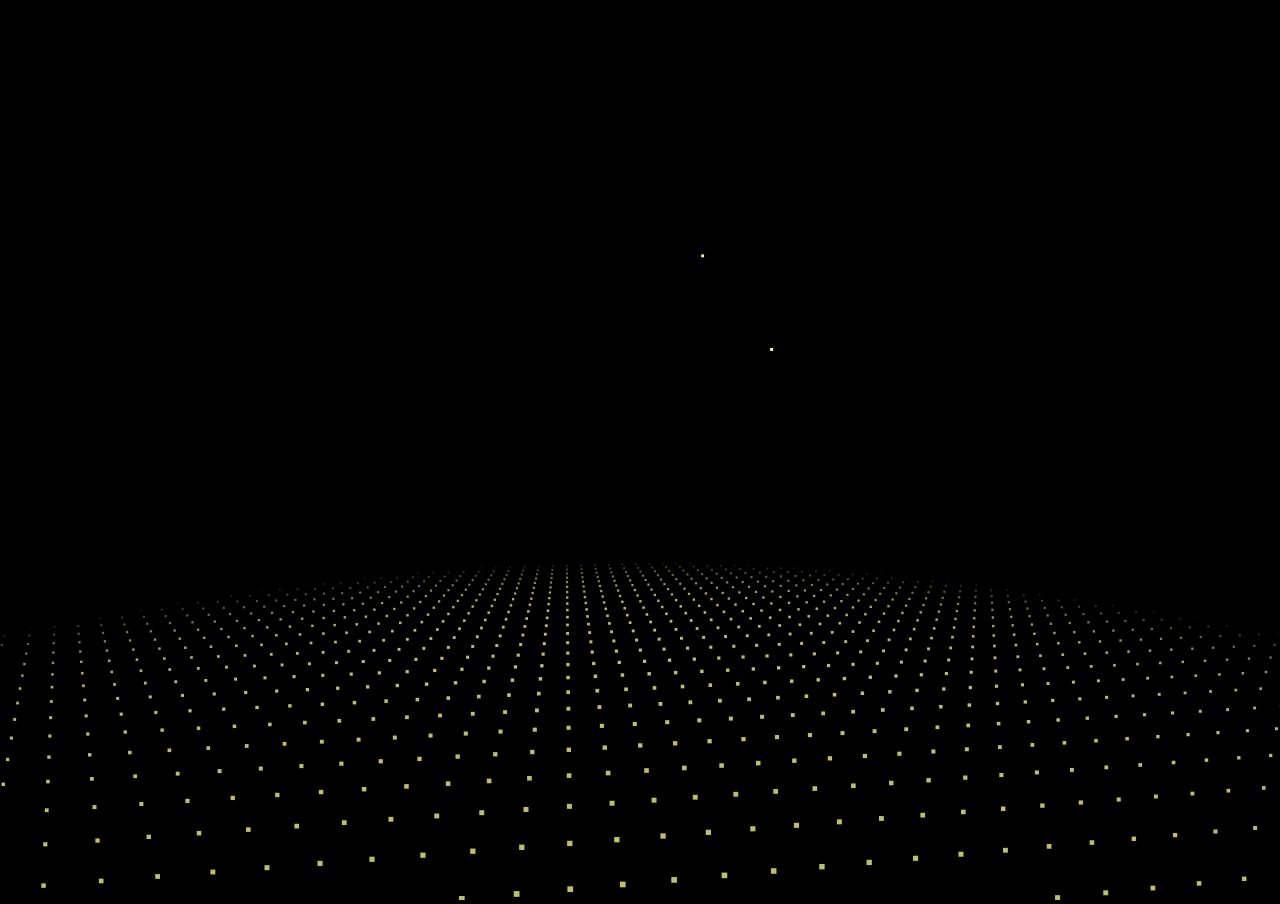
<file: web/main/3dfirework/index.html>
﻿<!doctype html>
<html>
<head>
<meta charset="utf-8">
<title>生日快乐！</title>

<style>
html,body{
	margin:0px;
	width:100%;
	height:100%;
	overflow:hidden;
	background:#000;
}

#canvas{
	width:100%;
	height:100%;
}
</style>

</head>
<body>

<canvas id="canvas"></canvas><script>
function initVars(){

	pi=Math.PI;
	ctx=canvas.getContext("2d");
	canvas.width=canvas.clientWidth;
	canvas.height=canvas.clientHeight;
	cx=canvas.width/2;
	cy=canvas.height/2;
	playerZ=-25;
	playerX=playerY=playerVX=playerVY=playerVZ=pitch=yaw=pitchV=yawV=0;
	scale=600;
	seedTimer=0;seedInterval=5,seedLife=100;gravity=.02;
	seeds=new Array();
	sparkPics=new Array();
	s="https://cantelope.org/NYE/";
	for(i=1;i<=10;++i){
		sparkPic=new Image();
		sparkPic.src=s+"spark"+i+".png";
		sparkPics.push(sparkPic);
	}
	sparks=new Array();
	pow1=new Audio(s+"pow1.ogg");
	pow2=new Audio(s+"pow2.ogg");
	pow3=new Audio(s+"pow3.ogg");
	pow4=new Audio(s+"pow4.ogg");
	frames = 0;
}

function rasterizePoint(x,y,z){

	var p,d;
	x-=playerX;
	y-=playerY;
	z-=playerZ;
	p=Math.atan2(x,z);
	d=Math.sqrt(x*x+z*z);
	x=Math.sin(p-yaw)*d;
	z=Math.cos(p-yaw)*d;
	p=Math.atan2(y,z);
	d=Math.sqrt(y*y+z*z);
	y=Math.sin(p-pitch)*d;
	z=Math.cos(p-pitch)*d;
	var rx1=-1000,ry1=1,rx2=1000,ry2=1,rx3=0,ry3=0,rx4=x,ry4=z,uc=(ry4-ry3)*(rx2-rx1)-(rx4-rx3)*(ry2-ry1);
	if(!uc) return {x:0,y:0,d:-1};
	var ua=((rx4-rx3)*(ry1-ry3)-(ry4-ry3)*(rx1-rx3))/uc;
	var ub=((rx2-rx1)*(ry1-ry3)-(ry2-ry1)*(rx1-rx3))/uc;
	if(!z)z=.000000001;
	if(ua>0&&ua<1&&ub>0&&ub<1){
		return {
			x:cx+(rx1+ua*(rx2-rx1))*scale,
			y:cy+y/z*scale,
			d:Math.sqrt(x*x+y*y+z*z)
		};
	}else{
		return {
			x:cx+(rx1+ua*(rx2-rx1))*scale,
			y:cy+y/z*scale,
			d:-1
		};
	}
}

function spawnSeed(){
	
	seed=new Object();
	seed.x=-50+Math.random()*100;
	seed.y=25;
	seed.z=-50+Math.random()*100;
	seed.vx=.1-Math.random()*.2;
	seed.vy=-1.5;//*(1+Math.random()/2);
	seed.vz=.1-Math.random()*.2;
	seed.born=frames;
	seeds.push(seed);
}

function splode(x,y,z){
	
	t=5+parseInt(Math.random()*150);
	sparkV=1+Math.random()*2.5;
	type=parseInt(Math.random()*3);
	switch(type){
		case 0:
			pic1=parseInt(Math.random()*10);
			break;
		case 1:
			pic1=parseInt(Math.random()*10);
			do{ pic2=parseInt(Math.random()*10); }while(pic2==pic1);
			break;
		case 2:
			pic1=parseInt(Math.random()*10);
			do{ pic2=parseInt(Math.random()*10); }while(pic2==pic1);
			do{ pic3=parseInt(Math.random()*10); }while(pic3==pic1 || pic3==pic2);
			break;
	}
	for(m=1;m<t;++m){
		spark=new Object();
		spark.x=x; spark.y=y; spark.z=z;
		p1=pi*2*Math.random();
		p2=pi*Math.random();
		v=sparkV*(1+Math.random()/6)
		spark.vx=Math.sin(p1)*Math.sin(p2)*v;
		spark.vz=Math.cos(p1)*Math.sin(p2)*v;
		spark.vy=Math.cos(p2)*v;
		switch(type){
			case 0: spark.img=sparkPics[pic1]; break;
			case 1:
				spark.img=sparkPics[parseInt(Math.random()*2)?pic1:pic2];
				break;
			case 2:
				switch(parseInt(Math.random()*3)){
					case 0: spark.img=sparkPics[pic1]; break;
					case 1: spark.img=sparkPics[pic2]; break;
					case 2: spark.img=sparkPics[pic3]; break;
				}
				break;
		}
		spark.radius=25+Math.random()*50;
		spark.alpha=1;
		spark.trail=new Array();
		sparks.push(spark);
	}
	switch(parseInt(Math.random()*4)){
		case 0:	pow=new Audio(s+"pow1.ogg"); break;
		case 1:	pow=new Audio(s+"pow2.ogg"); break;
		case 2:	pow=new Audio(s+"pow3.ogg"); break;
		case 3:	pow=new Audio(s+"pow4.ogg"); break;
	}
	d=Math.sqrt((x-playerX)*(x-playerX)+(y-playerY)*(y-playerY)+(z-playerZ)*(z-playerZ));
	pow.volume=1.5/(1+d/10);
	pow.play();
}

function doLogic(){
	
	if(seedTimer<frames){
		seedTimer=frames+seedInterval*Math.random()*10;
		spawnSeed();
	}
	for(i=0;i<seeds.length;++i){
		seeds[i].vy+=gravity;
		seeds[i].x+=seeds[i].vx;
		seeds[i].y+=seeds[i].vy;
		seeds[i].z+=seeds[i].vz;
		if(frames-seeds[i].born>seedLife){
			splode(seeds[i].x,seeds[i].y,seeds[i].z);
			seeds.splice(i,1);
		}
	}
	for(i=0;i<sparks.length;++i){
		if(sparks[i].alpha>0 && sparks[i].radius>5){
			sparks[i].alpha-=.01;
			sparks[i].radius/=1.02;
			sparks[i].vy+=gravity;
			point=new Object();
			point.x=sparks[i].x;
			point.y=sparks[i].y;
			point.z=sparks[i].z;
			if(sparks[i].trail.length){
				x=sparks[i].trail[sparks[i].trail.length-1].x;
				y=sparks[i].trail[sparks[i].trail.length-1].y;
				z=sparks[i].trail[sparks[i].trail.length-1].z;
				d=((point.x-x)*(point.x-x)+(point.y-y)*(point.y-y)+(point.z-z)*(point.z-z));
				if(d>9){
					sparks[i].trail.push(point);
				}
			}else{
				sparks[i].trail.push(point);
			}
			if(sparks[i].trail.length>5)sparks[i].trail.splice(0,1);				
			sparks[i].x+=sparks[i].vx;
			sparks[i].y+=sparks[i].vy;
			sparks[i].z+=sparks[i].vz;
			sparks[i].vx/=1.075;
			sparks[i].vy/=1.075;
			sparks[i].vz/=1.075;
		}else{
			sparks.splice(i,1);
		}
	}
	p=Math.atan2(playerX,playerZ);
	d=Math.sqrt(playerX*playerX+playerZ*playerZ);
	d+=Math.sin(frames/80)/1.25;
	t=Math.sin(frames/200)/40;
	playerX=Math.sin(p+t)*d;
	playerZ=Math.cos(p+t)*d;
	yaw=pi+p+t;
}

function rgb(col){
	
	var r = parseInt((.5+Math.sin(col)*.5)*16);
	var g = parseInt((.5+Math.cos(col)*.5)*16);
	var b = parseInt((.5-Math.sin(col)*.5)*16);
	return "#"+r.toString(16)+g.toString(16)+b.toString(16);
}

function draw(){
	
	ctx.clearRect(0,0,cx*2,cy*2);
	
	ctx.fillStyle="#ff8";
	for(i=-100;i<100;i+=3){
		for(j=-100;j<100;j+=4){
			x=i;z=j;y=25;
			point=rasterizePoint(x,y,z);
			if(point.d!=-1){
				size=250/(1+point.d);
				d = Math.sqrt(x * x + z * z);
				a = 0.75 - Math.pow(d / 100, 6) * 0.75;
				if(a>0){
					ctx.globalAlpha = a;
					ctx.fillRect(point.x-size/2,point.y-size/2,size,size);				
				}
			}
		}
	}
	ctx.globalAlpha=1;
	for(i=0;i<seeds.length;++i){
		point=rasterizePoint(seeds[i].x,seeds[i].y,seeds[i].z);
		if(point.d!=-1){
			size=200/(1+point.d);
			ctx.fillRect(point.x-size/2,point.y-size/2,size,size);
		}
	}
	point1=new Object();
	for(i=0;i<sparks.length;++i){
		point=rasterizePoint(sparks[i].x,sparks[i].y,sparks[i].z);
		if(point.d!=-1){
			size=sparks[i].radius*200/(1+point.d);
			if(sparks[i].alpha<0)sparks[i].alpha=0;
			if(sparks[i].trail.length){
				point1.x=point.x;
				point1.y=point.y;
				switch(sparks[i].img){
					case sparkPics[0]:ctx.strokeStyle="#f84";break;
					case sparkPics[1]:ctx.strokeStyle="#84f";break;
					case sparkPics[2]:ctx.strokeStyle="#8ff";break;
					case sparkPics[3]:ctx.strokeStyle="#fff";break;
					case sparkPics[4]:ctx.strokeStyle="#4f8";break;
					case sparkPics[5]:ctx.strokeStyle="#f44";break;
					case sparkPics[6]:ctx.strokeStyle="#f84";break;
					case sparkPics[7]:ctx.strokeStyle="#84f";break;
					case sparkPics[8]:ctx.strokeStyle="#fff";break;
					case sparkPics[9]:ctx.strokeStyle="#44f";break;
				}
				for(j=sparks[i].trail.length-1;j>=0;--j){
					point2=rasterizePoint(sparks[i].trail[j].x,sparks[i].trail[j].y,sparks[i].trail[j].z);
					if(point2.d!=-1){
						ctx.globalAlpha=j/sparks[i].trail.length*sparks[i].alpha/2;
						ctx.beginPath();
						ctx.moveTo(point1.x,point1.y);
						ctx.lineWidth=1+sparks[i].radius*10/(sparks[i].trail.length-j)/(1+point2.d);
						ctx.lineTo(point2.x,point2.y);
						ctx.stroke();
						point1.x=point2.x;
						point1.y=point2.y;
					}
				}
			}
			ctx.globalAlpha=sparks[i].alpha;
			ctx.drawImage(sparks[i].img,point.x-size/2,point.y-size/2,size,size);
		}
	}
}

function frame(){

	if(frames>100000){
		seedTimer=0;
		frames=0;
	}
	frames++;
	draw();
	doLogic();
	requestAnimationFrame(frame);
}

window.addEventListener("resize",()=>{
	canvas.width=canvas.clientWidth;
	canvas.height=canvas.clientHeight;
	cx=canvas.width/2;
	cy=canvas.height/2;
});

initVars();
frame();
</script>

</body>
</html>
</file>
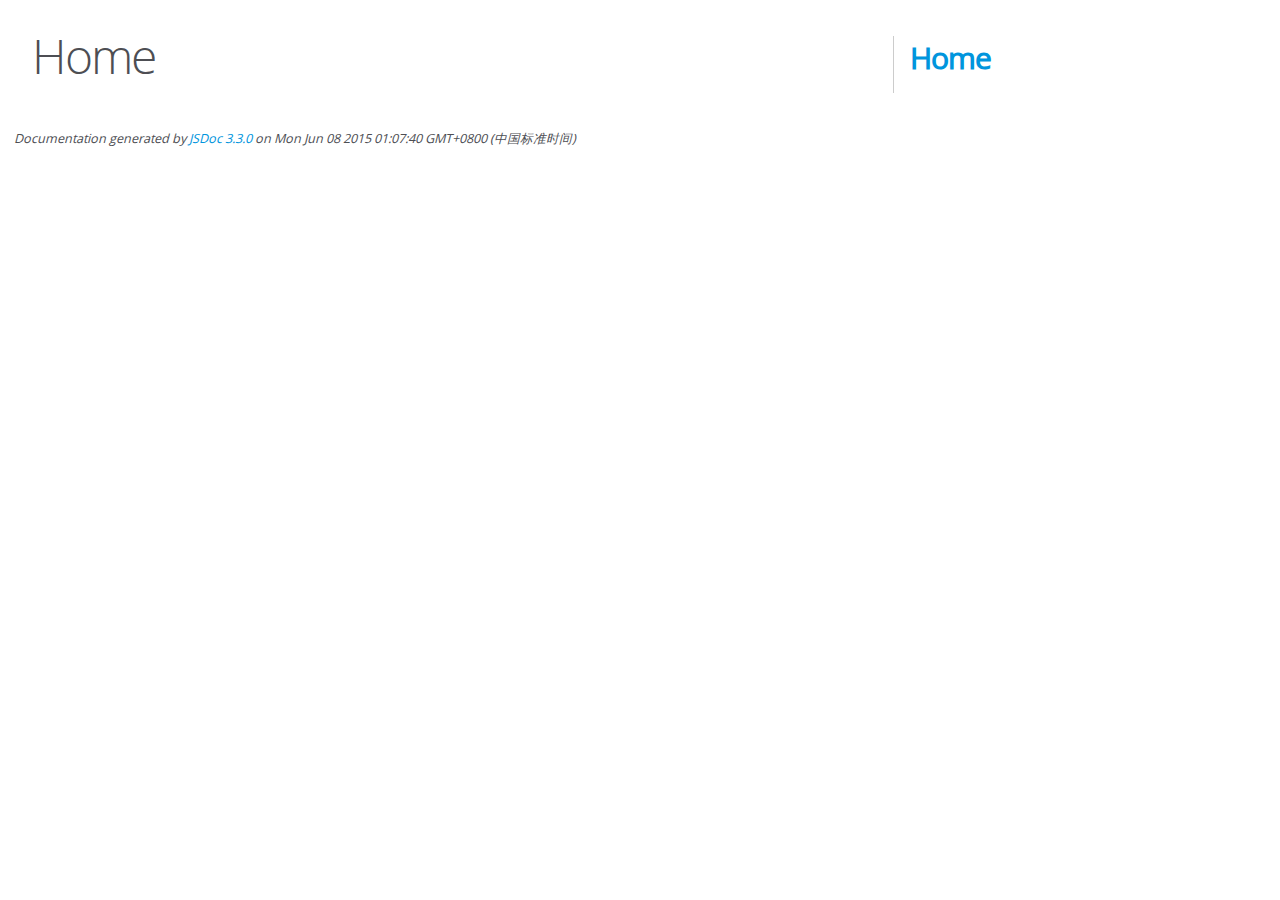
<file: web/md_editor/docs/index.html>
<!DOCTYPE html>
<html lang="en">
<head>
    <meta charset="utf-8">
    <title>JSDoc: Home</title>

    <script src="scripts/prettify/prettify.js"> </script>
    <script src="scripts/prettify/lang-css.js"> </script>
    <!--[if lt IE 9]>
      <script src="//html5shiv.googlecode.com/svn/trunk/html5.js"></script>
    <![endif]-->
    <link type="text/css" rel="stylesheet" href="styles/prettify-tomorrow.css">
    <link type="text/css" rel="stylesheet" href="styles/jsdoc-default.css">
</head>

<body>

<div id="main">

    <h1 class="page-title">Home</h1>

    



    


    <h3> </h3>










    









</div>

<nav>
    <h2><a href="index.html">Home</a></h2>
</nav>

<br class="clear">

<footer>
    Documentation generated by <a href="https://github.com/jsdoc3/jsdoc">JSDoc 3.3.0</a> on Mon Jun 08 2015 01:07:40 GMT+0800 (中国标准时间)
</footer>

<script> prettyPrint(); </script>
<script src="scripts/linenumber.js"> </script>
</body>
</html>
</file>
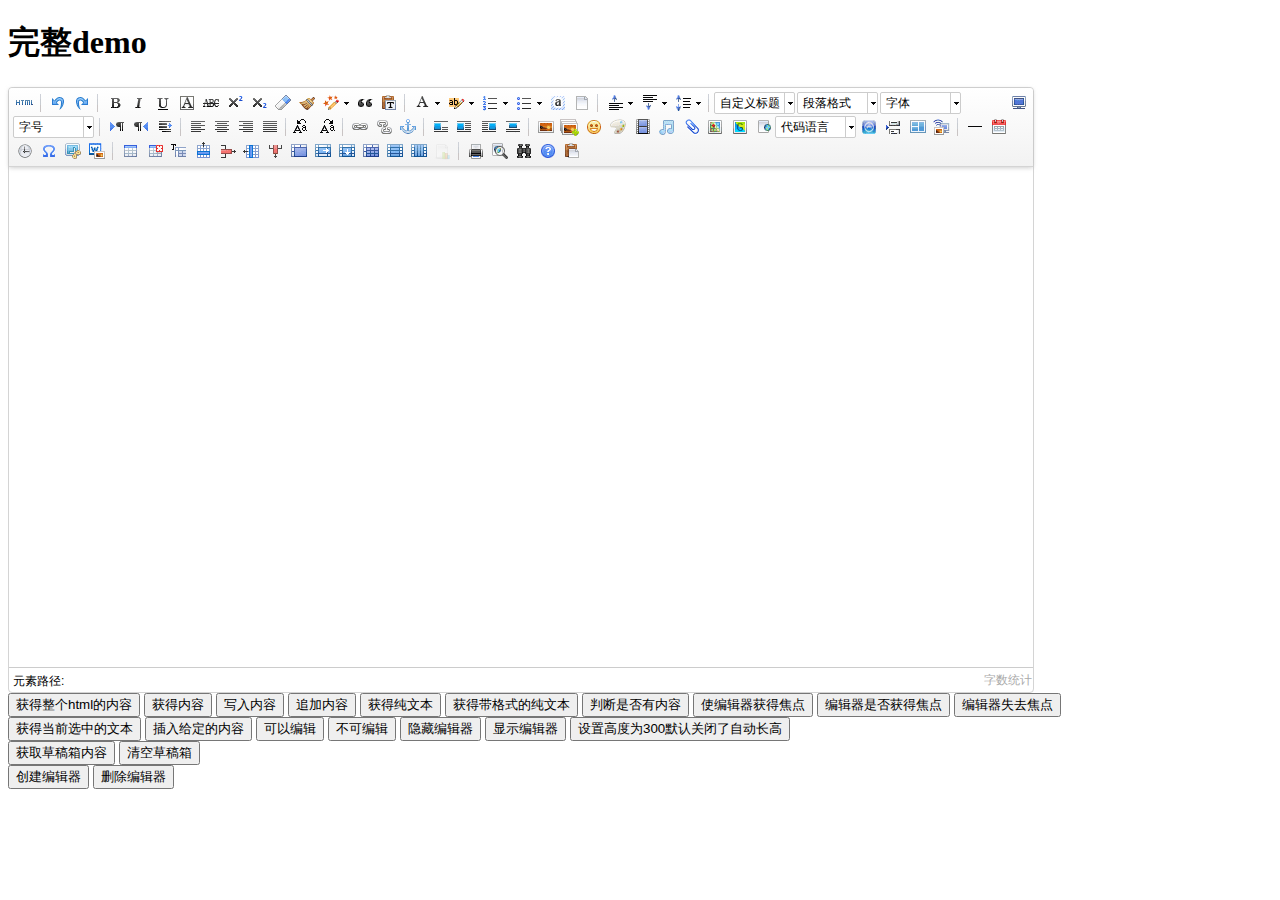
<file: web/static/admin/lib/ueditor/index.html>
<!DOCTYPE HTML PUBLIC "-//W3C//DTD HTML 4.01 Transitional//EN"
        "http://www.w3.org/TR/html4/loose.dtd">
<html>
<head>
    <title>完整demo</title>
    <meta http-equiv="Content-Type" content="text/html;charset=utf-8"/>
    <script type="text/javascript" charset="utf-8" src="ueditor.config.js"></script>
    <script type="text/javascript" charset="utf-8" src="ueditor.all.min.js"> </script>
    <!--建议手动加在语言，避免在ie下有时因为加载语言失败导致编辑器加载失败-->
    <!--这里加载的语言文件会覆盖你在配置项目里添加的语言类型，比如你在配置项目里配置的是英文，这里加载的中文，那最后就是中文-->
    <script type="text/javascript" charset="utf-8" src="lang/zh-cn/zh-cn.js"></script>

    <style type="text/css">
        div{
            width:100%;
        }
    </style>
</head>
<body>
<div>
    <h1>完整demo</h1>
    <script id="editor" type="text/plain" style="width:1024px;height:500px;"></script>
</div>
<div id="btns">
    <div>
        <button onclick="getAllHtml()">获得整个html的内容</button>
        <button onclick="getContent()">获得内容</button>
        <button onclick="setContent()">写入内容</button>
        <button onclick="setContent(true)">追加内容</button>
        <button onclick="getContentTxt()">获得纯文本</button>
        <button onclick="getPlainTxt()">获得带格式的纯文本</button>
        <button onclick="hasContent()">判断是否有内容</button>
        <button onclick="setFocus()">使编辑器获得焦点</button>
        <button onmousedown="isFocus(event)">编辑器是否获得焦点</button>
        <button onmousedown="setblur(event)" >编辑器失去焦点</button>

    </div>
    <div>
        <button onclick="getText()">获得当前选中的文本</button>
        <button onclick="insertHtml()">插入给定的内容</button>
        <button id="enable" onclick="setEnabled()">可以编辑</button>
        <button onclick="setDisabled()">不可编辑</button>
        <button onclick=" UE.getEditor('editor').setHide()">隐藏编辑器</button>
        <button onclick=" UE.getEditor('editor').setShow()">显示编辑器</button>
        <button onclick=" UE.getEditor('editor').setHeight(300)">设置高度为300默认关闭了自动长高</button>
    </div>

    <div>
        <button onclick="getLocalData()" >获取草稿箱内容</button>
        <button onclick="clearLocalData()" >清空草稿箱</button>
    </div>

</div>
<div>
    <button onclick="createEditor()">
    创建编辑器</button>
    <button onclick="deleteEditor()">
    删除编辑器</button>
</div>

<script type="text/javascript">

    //实例化编辑器
    //建议使用工厂方法getEditor创建和引用编辑器实例，如果在某个闭包下引用该编辑器，直接调用UE.getEditor('editor')就能拿到相关的实例
    var ue = UE.getEditor('editor');


    function isFocus(e){
        alert(UE.getEditor('editor').isFocus());
        UE.dom.domUtils.preventDefault(e)
    }
    function setblur(e){
        UE.getEditor('editor').blur();
        UE.dom.domUtils.preventDefault(e)
    }
    function insertHtml() {
        var value = prompt('插入html代码', '');
        UE.getEditor('editor').execCommand('insertHtml', value)
    }
    function createEditor() {
        enableBtn();
        UE.getEditor('editor');
    }
    function getAllHtml() {
        alert(UE.getEditor('editor').getAllHtml())
    }
    function getContent() {
        var arr = [];
        arr.push("使用editor.getContent()方法可以获得编辑器的内容");
        arr.push("内容为：");
        arr.push(UE.getEditor('editor').getContent());
        alert(arr.join("\n"));
    }
    function getPlainTxt() {
        var arr = [];
        arr.push("使用editor.getPlainTxt()方法可以获得编辑器的带格式的纯文本内容");
        arr.push("内容为：");
        arr.push(UE.getEditor('editor').getPlainTxt());
        alert(arr.join('\n'))
    }
    function setContent(isAppendTo) {
        var arr = [];
        arr.push("使用editor.setContent('欢迎使用ueditor')方法可以设置编辑器的内容");
        UE.getEditor('editor').setContent('欢迎使用ueditor', isAppendTo);
        alert(arr.join("\n"));
    }
    function setDisabled() {
        UE.getEditor('editor').setDisabled('fullscreen');
        disableBtn("enable");
    }

    function setEnabled() {
        UE.getEditor('editor').setEnabled();
        enableBtn();
    }

    function getText() {
        //当你点击按钮时编辑区域已经失去了焦点，如果直接用getText将不会得到内容，所以要在选回来，然后取得内容
        var range = UE.getEditor('editor').selection.getRange();
        range.select();
        var txt = UE.getEditor('editor').selection.getText();
        alert(txt)
    }

    function getContentTxt() {
        var arr = [];
        arr.push("使用editor.getContentTxt()方法可以获得编辑器的纯文本内容");
        arr.push("编辑器的纯文本内容为：");
        arr.push(UE.getEditor('editor').getContentTxt());
        alert(arr.join("\n"));
    }
    function hasContent() {
        var arr = [];
        arr.push("使用editor.hasContents()方法判断编辑器里是否有内容");
        arr.push("判断结果为：");
        arr.push(UE.getEditor('editor').hasContents());
        alert(arr.join("\n"));
    }
    function setFocus() {
        UE.getEditor('editor').focus();
    }
    function deleteEditor() {
        disableBtn();
        UE.getEditor('editor').destroy();
    }
    function disableBtn(str) {
        var div = document.getElementById('btns');
        var btns = UE.dom.domUtils.getElementsByTagName(div, "button");
        for (var i = 0, btn; btn = btns[i++];) {
            if (btn.id == str) {
                UE.dom.domUtils.removeAttributes(btn, ["disabled"]);
            } else {
                btn.setAttribute("disabled", "true");
            }
        }
    }
    function enableBtn() {
        var div = document.getElementById('btns');
        var btns = UE.dom.domUtils.getElementsByTagName(div, "button");
        for (var i = 0, btn; btn = btns[i++];) {
            UE.dom.domUtils.removeAttributes(btn, ["disabled"]);
        }
    }

    function getLocalData () {
        alert(UE.getEditor('editor').execCommand( "getlocaldata" ));
    }

    function clearLocalData () {
        UE.getEditor('editor').execCommand( "clearlocaldata" );
        alert("已清空草稿箱")
    }
</script>
</body>
</html>
</file>
<file: web/md_editor/docs/styles/prettify-tomorrow.css>
/* Tomorrow Theme */
/* Original theme - https://github.com/chriskempson/tomorrow-theme */
/* Pretty printing styles. Used with prettify.js. */
/* SPAN elements with the classes below are added by prettyprint. */
/* plain text */
.pln {
  color: #4d4d4c; }

@media screen {
  /* string content */
  .str {
    color: #718c00; }

  /* a keyword */
  .kwd {
    color: #8959a8; }

  /* a comment */
  .com {
    color: #8e908c; }

  /* a type name */
  .typ {
    color: #4271ae; }

  /* a literal value */
  .lit {
    color: #f5871f; }

  /* punctuation */
  .pun {
    color: #4d4d4c; }

  /* lisp open bracket */
  .opn {
    color: #4d4d4c; }

  /* lisp close bracket */
  .clo {
    color: #4d4d4c; }

  /* a markup tag name */
  .tag {
    color: #c82829; }

  /* a markup attribute name */
  .atn {
    color: #f5871f; }

  /* a markup attribute value */
  .atv {
    color: #3e999f; }

  /* a declaration */
  .dec {
    color: #f5871f; }

  /* a variable name */
  .var {
    color: #c82829; }

  /* a function name */
  .fun {
    color: #4271ae; } }
/* Use higher contrast and text-weight for printable form. */
@media print, projection {
  .str {
    color: #060; }

  .kwd {
    color: #006;
    font-weight: bold; }

  .com {
    color: #600;
    font-style: italic; }

  .typ {
    color: #404;
    font-weight: bold; }

  .lit {
    color: #044; }

  .pun, .opn, .clo {
    color: #440; }

  .tag {
    color: #006;
    font-weight: bold; }

  .atn {
    color: #404; }

  .atv {
    color: #060; } }
/* Style */
/*
pre.prettyprint {
  background: white;
  font-family: Consolas, Monaco, 'Andale Mono', monospace;
  font-size: 12px;
  line-height: 1.5;
  border: 1px solid #ccc;
  padding: 10px; }
*/

/* Specify class=linenums on a pre to get line numbering */
ol.linenums {
  margin-top: 0;
  margin-bottom: 0; }

/* IE indents via margin-left */
li.L0,
li.L1,
li.L2,
li.L3,
li.L4,
li.L5,
li.L6,
li.L7,
li.L8,
li.L9 {
  /* */ }

/* Alternate shading for lines */
li.L1,
li.L3,
li.L5,
li.L7,
li.L9 {
  /* */ }
</file>
<file: web/md_editor/docs/styles/jsdoc-default.css>
@font-face {
    font-family: 'Open Sans';
    font-weight: normal;
    font-style: normal;
    src: url('../fonts/OpenSans-Regular-webfont.eot');
    src:
        local('Open Sans'),
        local('OpenSans'),
        url('../fonts/OpenSans-Regular-webfont.eot?#iefix') format('embedded-opentype'),
        url('../fonts/OpenSans-Regular-webfont.woff') format('woff'),
        url('../fonts/OpenSans-Regular-webfont.svg#open_sansregular') format('svg');
}

@font-face {
    font-family: 'Open Sans Light';
    font-weight: normal;
    font-style: normal;
    src: url('../fonts/OpenSans-Light-webfont.eot');
    src:
        local('Open Sans Light'),
        local('OpenSans Light'),
        url('../fonts/OpenSans-Light-webfont.eot?#iefix') format('embedded-opentype'),
        url('../fonts/OpenSans-Light-webfont.woff') format('woff'),
        url('../fonts/OpenSans-Light-webfont.svg#open_sanslight') format('svg');
}

html
{
    overflow: auto;
    background-color: #fff;
    font-size: 14px;
}

body
{
    font-family: 'Open Sans', sans-serif;
    line-height: 1.5;
    color: #4d4e53;
    background-color: white;
}

a, a:visited, a:active {
    color: #0095dd;
    text-decoration: none;
}

a:hover {
    text-decoration: underline;
}

header
{
    display: block;
    padding: 0px 4px;
}

tt, code, kbd, samp {
    font-family: Consolas, Monaco, 'Andale Mono', monospace;
}

.class-description {
    font-size: 130%;
    line-height: 140%;
    margin-bottom: 1em;
    margin-top: 1em;
}

.class-description:empty {
    margin: 0;
}

#main {
    float: left;
    width: 70%;
}

article dl {
    margin-bottom: 40px;
}

section
{
    display: block;
    background-color: #fff;
    padding: 12px 24px;
    border-bottom: 1px solid #ccc;
    margin-right: 30px;
}

.variation {
    display: none;
}

.signature-attributes {
    font-size: 60%;
    color: #aaa;
    font-style: italic;
    font-weight: lighter;
}

nav
{
    display: block;
    float: right;
    margin-top: 28px;
    width: 30%;
    box-sizing: border-box;
    border-left: 1px solid #ccc;
    padding-left: 16px;
}

nav ul {
    font-family: 'Lucida Grande', 'Lucida Sans Unicode', arial, sans-serif;
    font-size: 100%;
    line-height: 17px;
    padding: 0;
    margin: 0;
    list-style-type: none;
}

nav ul a, nav ul a:visited, nav ul a:active {
    font-family: Consolas, Monaco, 'Andale Mono', monospace;
    line-height: 18px;
    color: #4D4E53;
}

nav h3 {
    margin-top: 12px;
}

nav li {
    margin-top: 6px;
}

footer {
    display: block;
    padding: 6px;
    margin-top: 12px;
    font-style: italic;
    font-size: 90%;
}

h1, h2, h3, h4 {
    font-weight: 200;
    margin: 0;
}

h1
{
    font-family: 'Open Sans Light', sans-serif;
    font-size: 48px;
    letter-spacing: -2px;
    margin: 12px 24px 20px;
}

h2, h3
{
    font-size: 30px;
    font-weight: 700;
    letter-spacing: -1px;
    margin-bottom: 12px;
}

h4
{
    font-size: 18px;
    letter-spacing: -0.33px;
    margin-bottom: 12px;
    color: #4d4e53;
}

h5, .container-overview .subsection-title
{
    font-size: 120%;
    font-weight: bold;
    letter-spacing: -0.01em;
    margin: 8px 0 3px 0;
}

h6
{
    font-size: 100%;
    letter-spacing: -0.01em;
    margin: 6px 0 3px 0;
    font-style: italic;
}

.ancestors { color: #999; }
.ancestors a
{
    color: #999 !important;
    text-decoration: none;
}

.clear
{
    clear: both;
}

.important
{
    font-weight: bold;
    color: #950B02;
}

.yes-def {
    text-indent: -1000px;
}

.type-signature {
    color: #aaa;
}

.name, .signature {
    font-family: Consolas, Monaco, 'Andale Mono', monospace;
}

.details { margin-top: 14px; border-left: 2px solid #DDD; }
.details dt { width: 120px; float: left; padding-left: 10px;  padding-top: 6px; }
.details dd { margin-left: 70px; }
.details ul { margin: 0; }
.details ul { list-style-type: none; }
.details li { margin-left: 30px; padding-top: 6px; }
.details pre.prettyprint { margin: 0 }
.details .object-value { padding-top: 0; }

.description {
    margin-bottom: 1em;
    margin-top: 1em;
}

.code-caption
{
    font-style: italic;
    font-size: 107%;
    margin: 0;
}

.prettyprint
{
    border: 1px solid #ddd;
    width: 80%;
    overflow: auto;
}

.prettyprint.source {
    width: inherit;
}

.prettyprint code
{
    font-size: 100%;
    line-height: 18px;
    display: block;
    padding: 4px 12px;
    margin: 0;
    background-color: #fff;
    color: #4D4E53;
}

.prettyprint code span.line
{
  display: inline-block;
}

.prettyprint.linenums
{
  padding-left: 70px;
  -webkit-user-select: none;
  -moz-user-select: none;
  -ms-user-select: none;
  user-select: none;
}

.prettyprint.linenums ol
{
  padding-left: 0;
}

.prettyprint.linenums li
{
  border-left: 3px #ddd solid;
}

.prettyprint.linenums li.selected,
.prettyprint.linenums li.selected *
{
  background-color: lightyellow;
}

.prettyprint.linenums li *
{
  -webkit-user-select: text;
  -moz-user-select: text;
  -ms-user-select: text;
  user-select: text;
}

.params, .props
{
    border-spacing: 0;
    border: 0;
    border-collapse: collapse;
}

.params .name, .props .name, .name code {
    color: #4D4E53;
    font-family: Consolas, Monaco, 'Andale Mono', monospace;
    font-size: 100%;
}

.params td, .params th, .props td, .props th
{
    border: 1px solid #ddd;
    margin: 0px;
    text-align: left;
    vertical-align: top;
    padding: 4px 6px;
    display: table-cell;
}

.params thead tr, .props thead tr
{
    background-color: #ddd;
    font-weight: bold;
}

.params .params thead tr, .props .props thead tr
{
    background-color: #fff;
    font-weight: bold;
}

.params th, .props th { border-right: 1px solid #aaa; }
.params thead .last, .props thead .last { border-right: 1px solid #ddd; }

.params td.description > p:first-child,
.props td.description > p:first-child
{
    margin-top: 0;
    padding-top: 0;
}

.params td.description > p:last-child,
.props td.description > p:last-child
{
    margin-bottom: 0;
    padding-bottom: 0;
}

.disabled {
    color: #454545;
}
</file>
